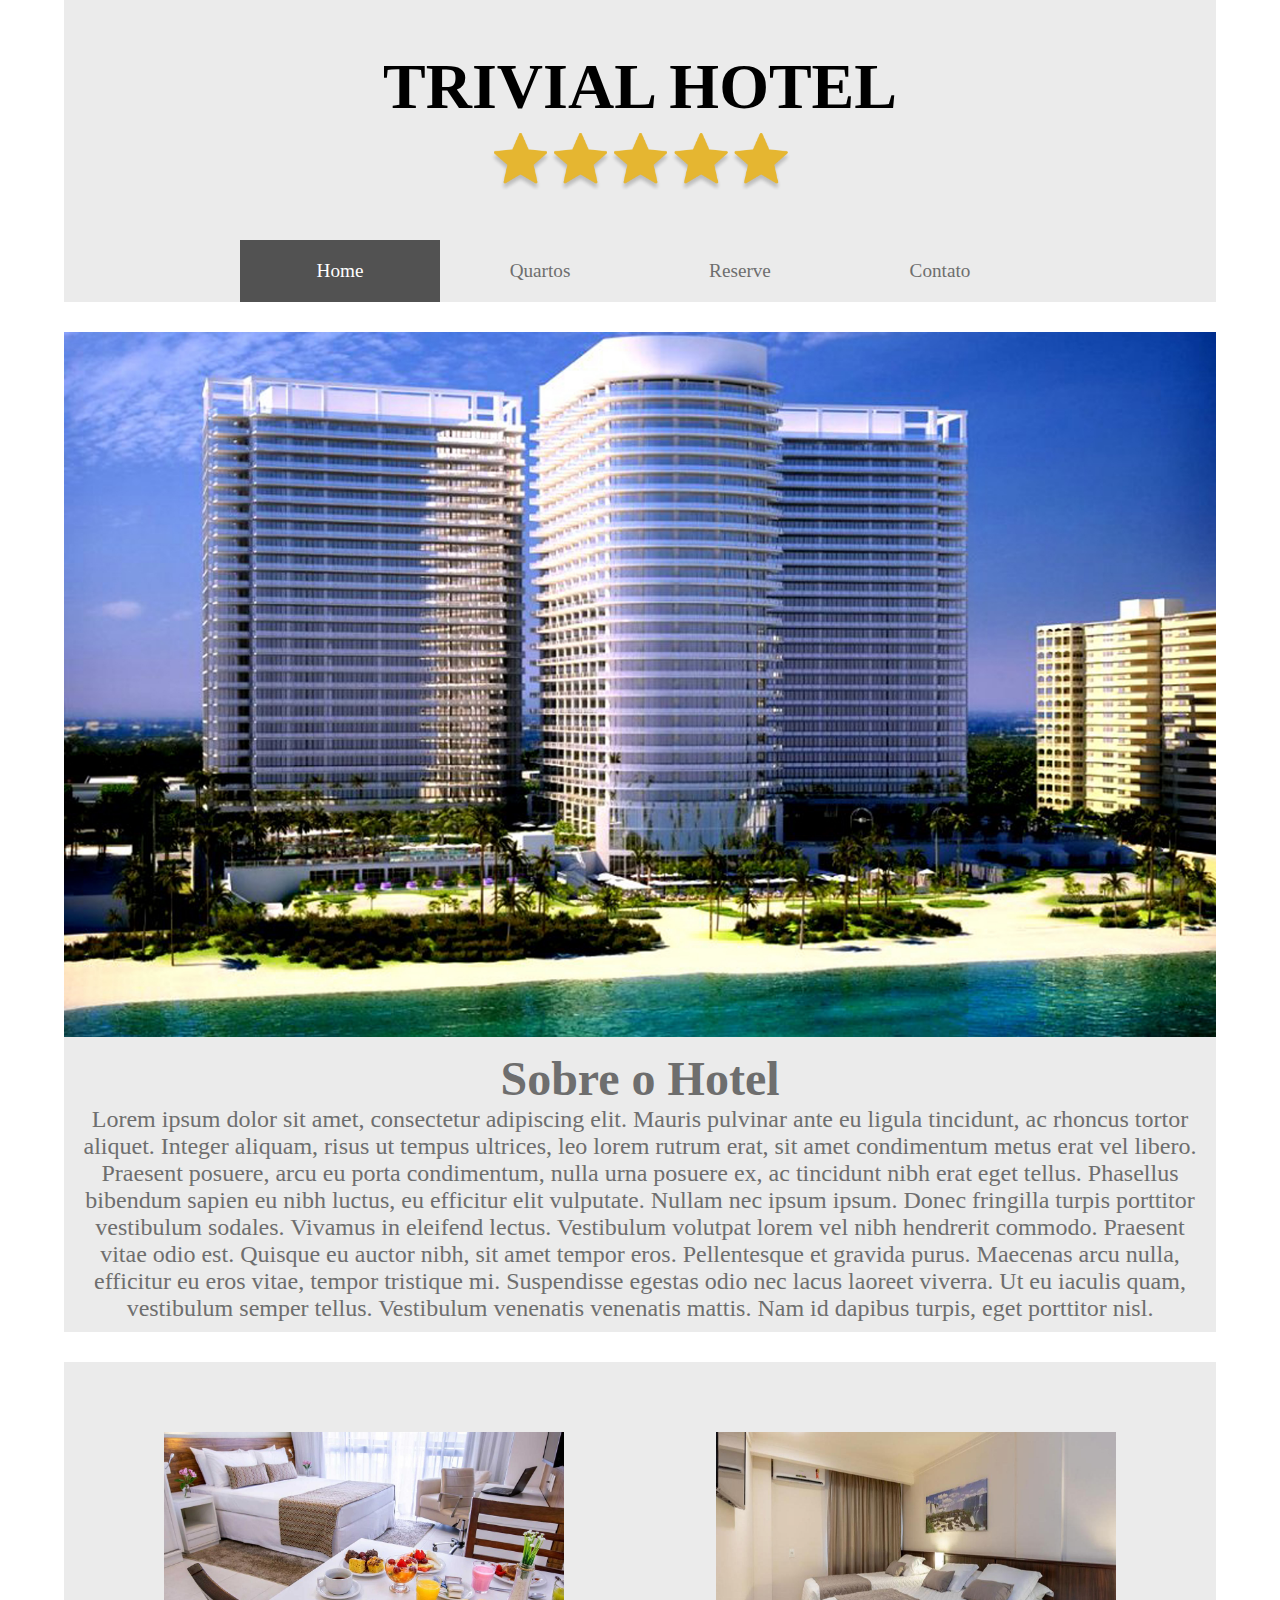
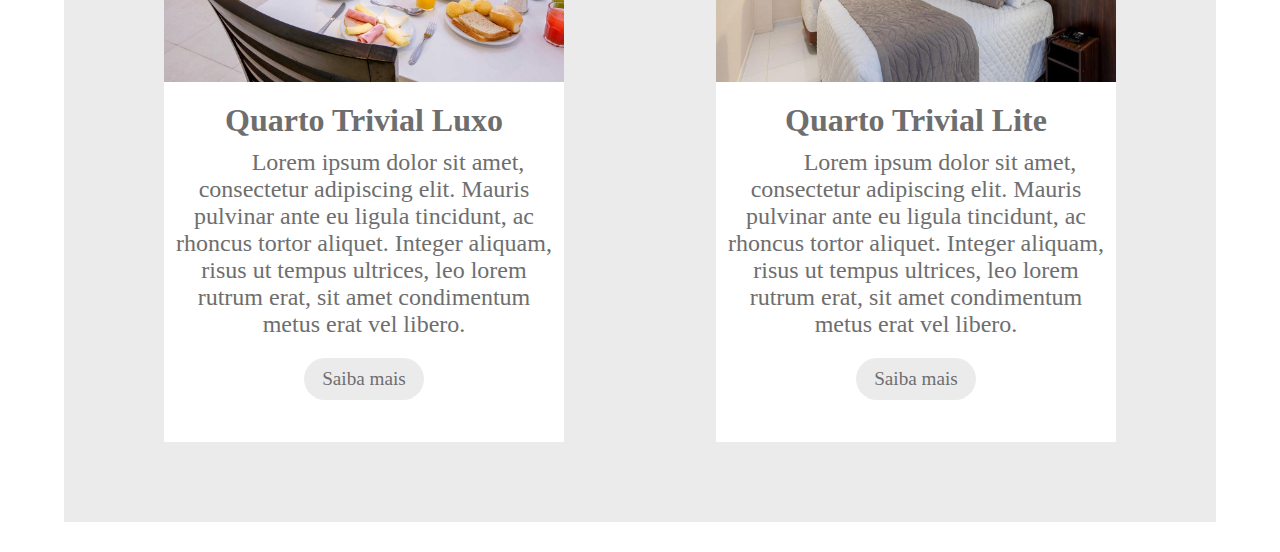
<file: Trivial Hotel/index.html>
<!DOCTYPE html>
<html lang="pt-BR">
	<head>
		<meta charset="utf-8">
		<title>Trivial Hotel</title>
		<link rel="stylesheet" type="text/css" href="estilo.css">
	</head>
	<body id="home">
		<div id="cabecalho"><!--INICIO CABECALHO-->

			<div id="logo"><!--INICIO LOGO-->
				<h1>TRIVIAL HOTEL</h1>
				<div id="estrelas"></div>
			</div><!--FIM LOGO-->


			<div id="menu">
				<ul>
					<li><a class="home" href="index.html">Home</a></li>
					<li><a class="quartos" href="quartos.html">Quartos</a></li>
					<li><a class="reserve" href="reserve.html">Reserve</a></li>
					<li><a class="contato" href="contato.html">Contato</a></li>
				</ul>
			</div>

			<div class="clear"></div>


		</div><!--FIM CABECALHO-->

		<div id="conteudo1">
			<div>
				<img id="hotel" src="imagens/hotel.jpg">
			</div>
			<div id="descricao-hotel">
				<h1>Sobre o Hotel</h1>
				<p>Lorem ipsum dolor sit amet, consectetur adipiscing elit. Mauris pulvinar ante eu ligula tincidunt, ac rhoncus tortor aliquet. Integer aliquam, risus ut tempus ultrices, leo lorem rutrum erat, sit amet condimentum metus erat vel libero. Praesent posuere, arcu eu porta condimentum, nulla urna posuere ex, ac tincidunt nibh erat eget tellus. Phasellus bibendum sapien eu nibh luctus, eu efficitur elit vulputate. Nullam nec ipsum ipsum. Donec fringilla turpis porttitor vestibulum sodales. Vivamus in eleifend lectus. Vestibulum volutpat lorem vel nibh hendrerit commodo. Praesent vitae odio est. Quisque eu auctor nibh, sit amet tempor eros. Pellentesque et gravida purus. Maecenas arcu nulla, efficitur eu eros vitae, tempor tristique mi. Suspendisse egestas odio nec lacus laoreet viverra. Ut eu iaculis quam, vestibulum semper tellus. Vestibulum venenatis venenatis mattis. Nam id dapibus turpis, eget porttitor nisl.</p>			
			</div>
		</div>

		<div id="conteudo2"><!--INICIO CONTEUDO 1-->
			<div id="quarto1">
				<div class="descricao">
					<h2>Quarto Trivial Luxo</h3>
					<p>Lorem ipsum dolor sit amet, consectetur adipiscing elit. Mauris pulvinar ante eu ligula tincidunt, ac rhoncus tortor aliquet. Integer aliquam, risus ut tempus ultrices, leo lorem rutrum erat, sit amet condimentum metus erat vel libero.</p>
					<a href="quartos.html">Saiba mais</a>
				</div>
			</div>

			<div id="quarto2">
				<div class="descricao">
					<h2>Quarto Trivial Lite</h3>
					<p>Lorem ipsum dolor sit amet, consectetur adipiscing elit. Mauris pulvinar ante eu ligula tincidunt, ac rhoncus tortor aliquet. Integer aliquam, risus ut tempus ultrices, leo lorem rutrum erat, sit amet condimentum metus erat vel libero.</p>
					<a href="quartos.html">Saiba mais</a>
				</div>
			</div>
			<div class="clear"></div>
		</div><!--FIM CONTEUDO 1-->
	</body>
</html>
</file>
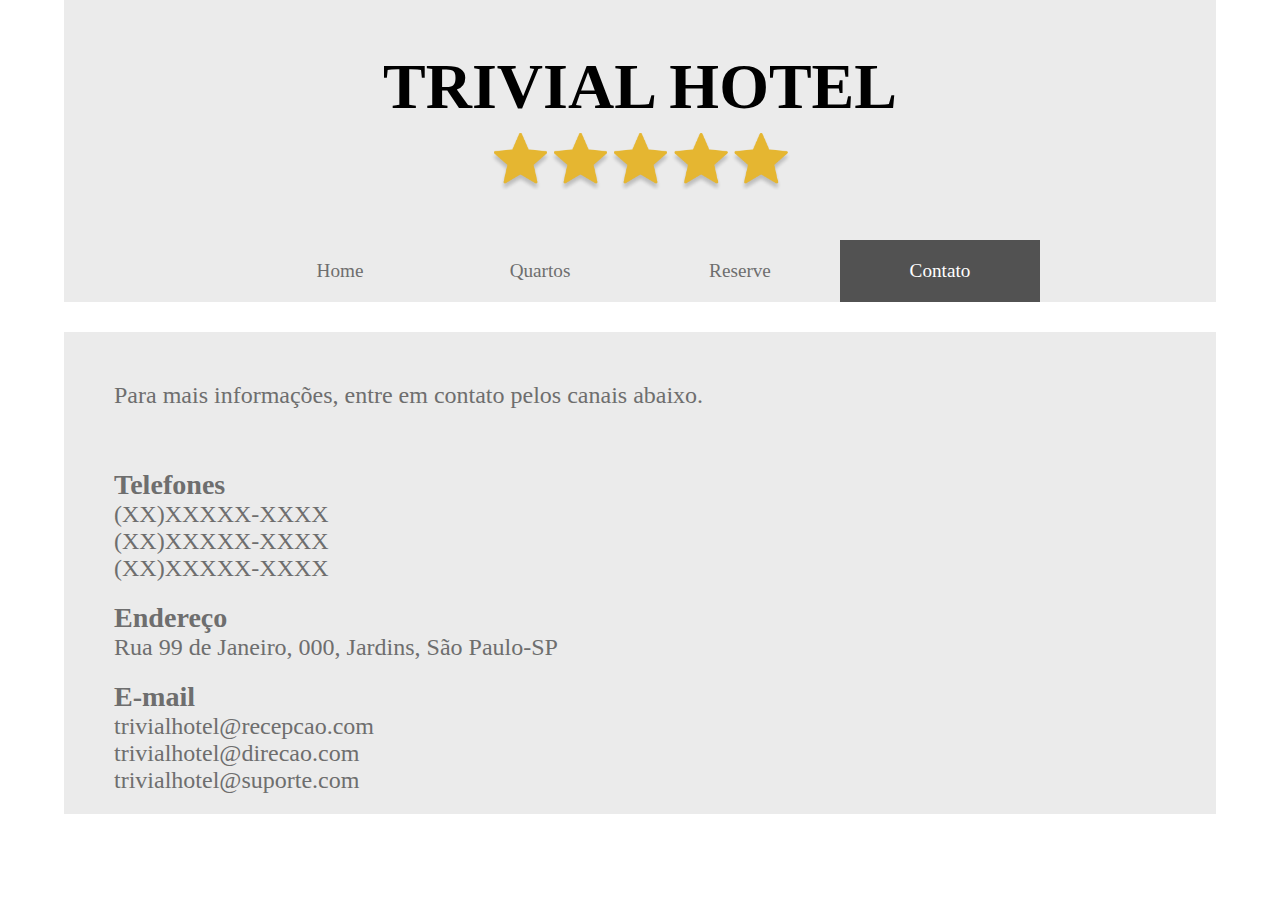
<file: Trivial Hotel/contato.html>
<!DOCTYPE html>
<html lang="pt-BR">
	<head>
		<meta charset="utf-8">
		<title>Trivial Hotel</title>
		<link rel="stylesheet" type="text/css" href="estilo.css">
	</head>
	<body id="contato">
		<div id="cabecalho"><!--INICIO CABECALHO-->

			<div id="logo"><!--INICIO LOGO-->
				<h1>TRIVIAL HOTEL</h1>
				<div id="estrelas"></div>
			</div><!--FIM LOGO-->


			<div id="menu">
				<ul>
					<li><a class="home" href="index.html">Home</a></li>
					<li><a class="quartos" href="quartos.html">Quartos</a></li>
					<li><a class="reserve" href="reserve.html">Reserve</a></li>
					<li><a class="contato" href="contato.html">Contato</a></li>
				</ul>
			</div>

			<div class="clear"></div>
		</div><!--FIM CABECALHO-->

		<div id="conteudo1">
			<div id="informacoes">
				<p>Para mais informações, entre em contato pelos canais abaixo.</p>
			</div>
			
			<div class="telefone">
				<h3>
					Telefones
				</h3>
				<p>(XX)XXXXX-XXXX</p>
				<p>(XX)XXXXX-XXXX</p>
				<p>(XX)XXXXX-XXXX</p>	
			</div>

			<div class="endereco">
				<h3>Endereço</h3>
				<p>Rua 99 de Janeiro, 000, Jardins, São Paulo-SP</p>
			</div>

			<div class="email">
				<h3>E-mail</h3>
				<p>trivialhotel@recepcao.com</p>
				<p>trivialhotel@direcao.com</p>
				<p>trivialhotel@suporte.com</p>
			</div>
		</div>

		
	</body>
</html>
</file>
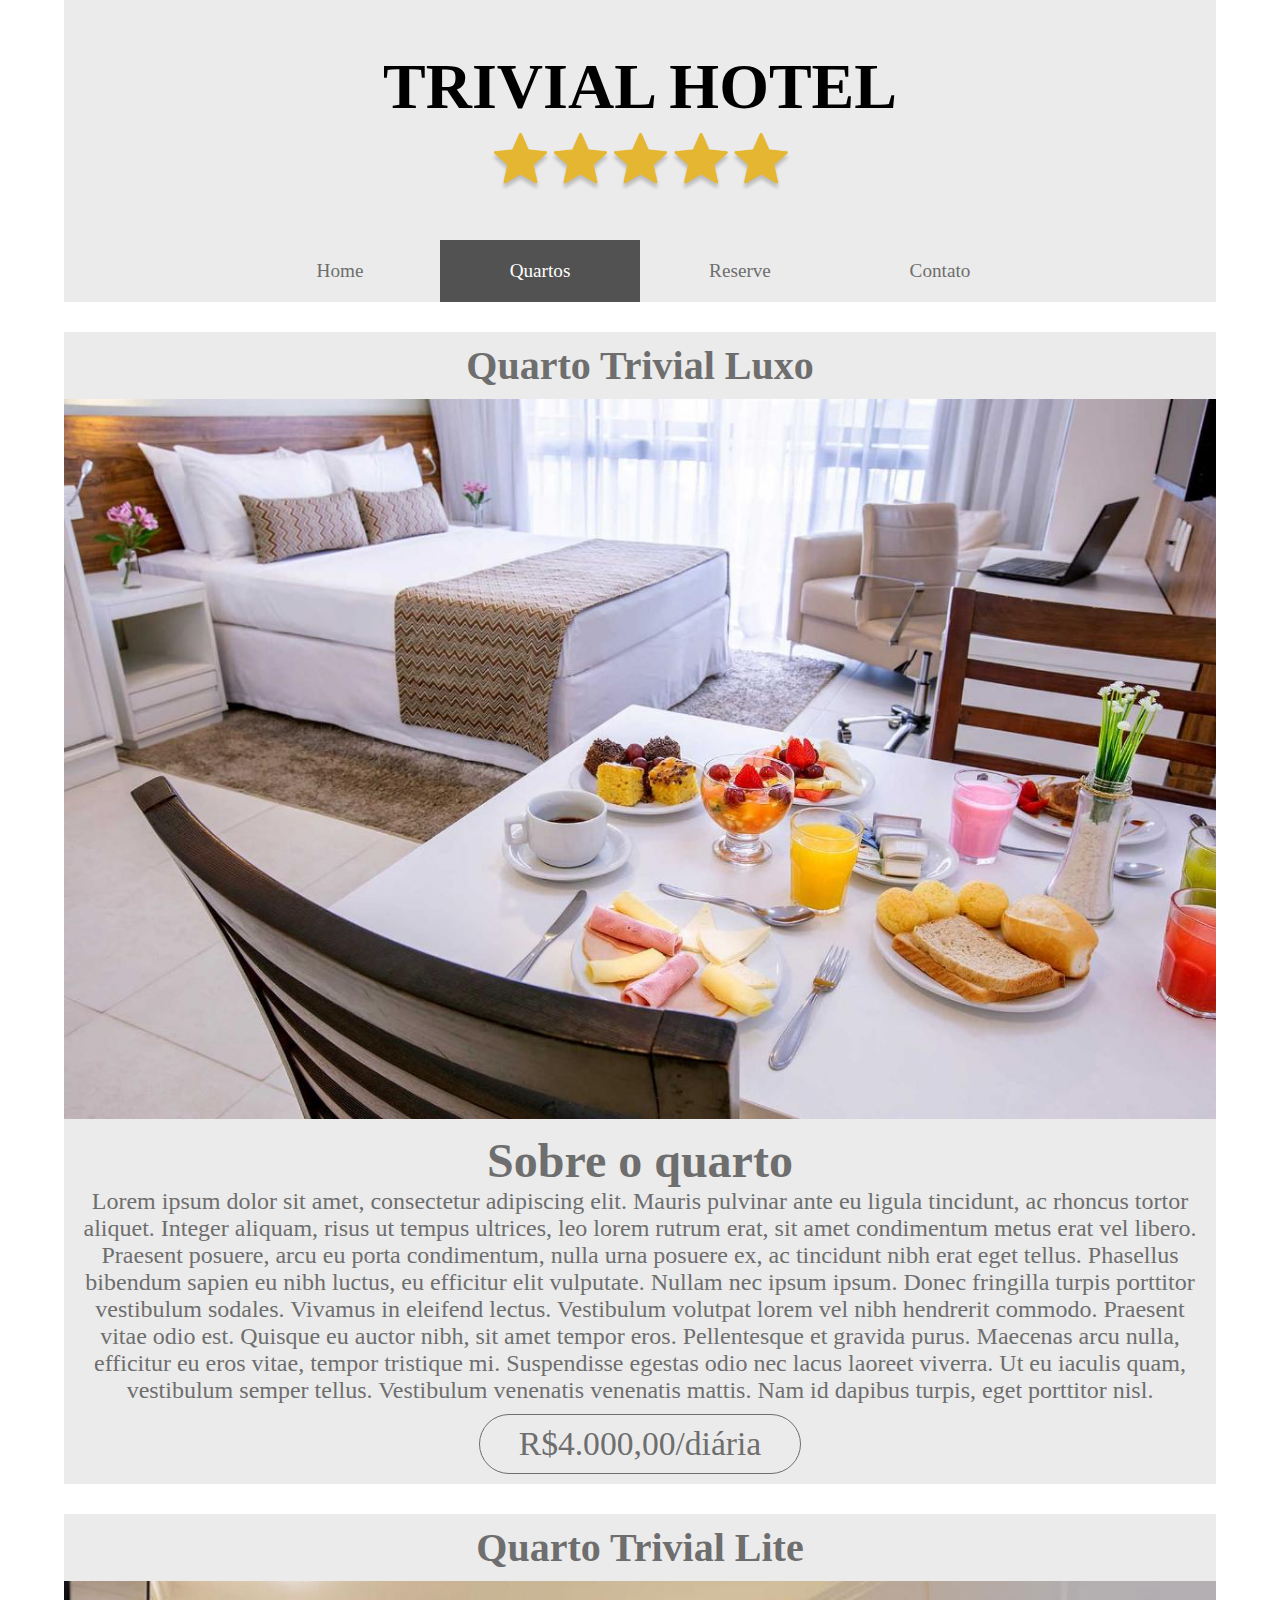
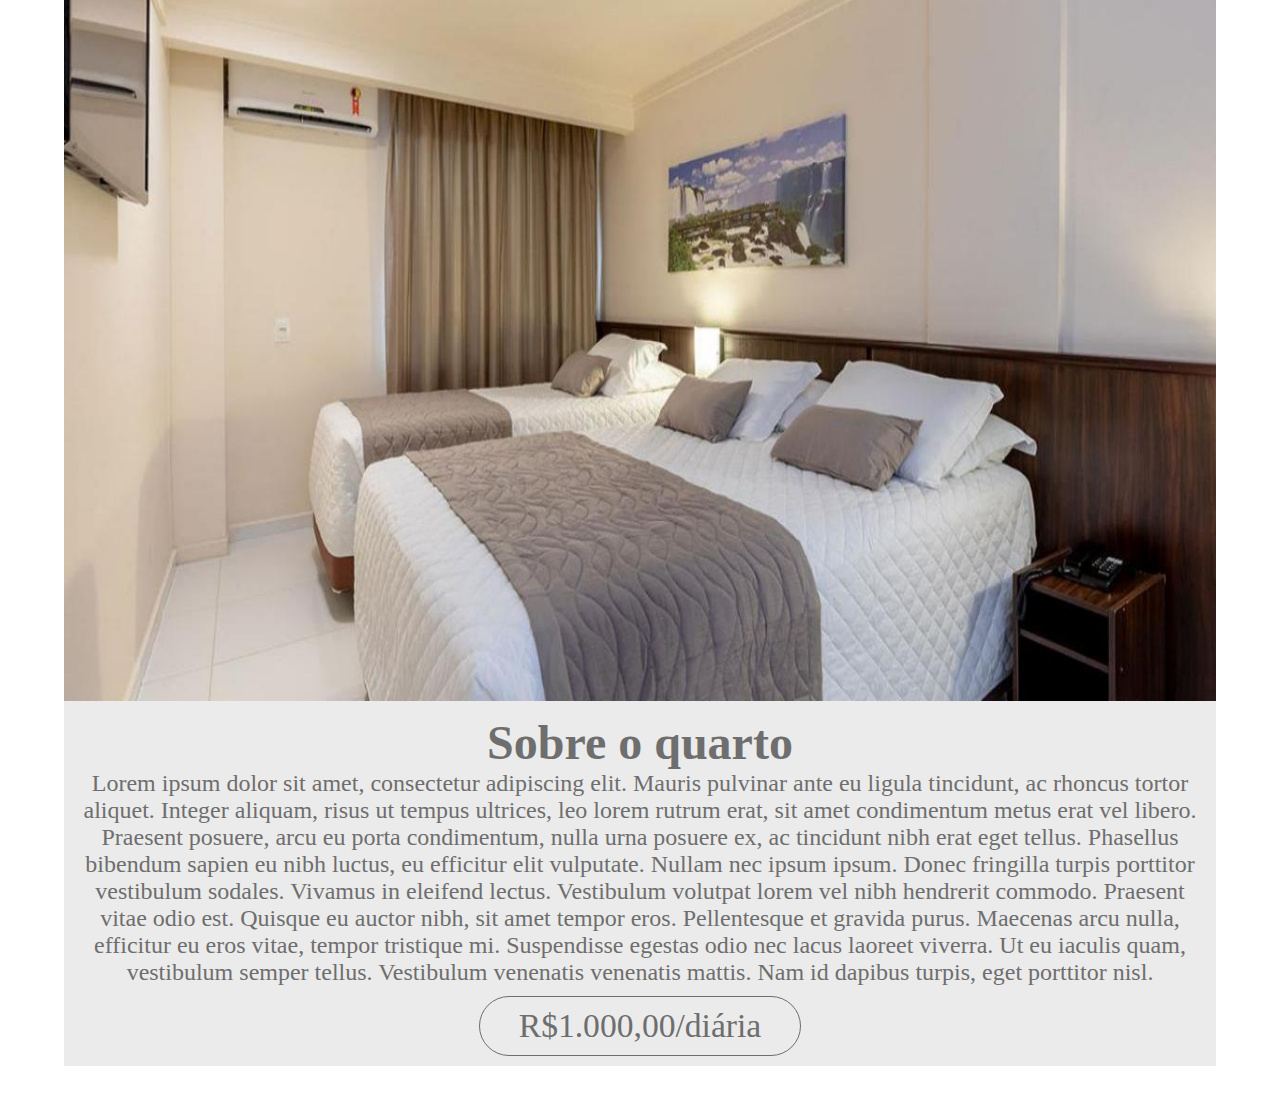
<file: Trivial Hotel/quartos.html>
<!DOCTYPE html>
<html lang="pt-BR">
	<head>
		<meta charset="utf-8">
		<title>Trivial Hotel</title>
		<link rel="stylesheet" type="text/css" href="estilo.css">
	</head>
	<body id="quartos">
		<div id="cabecalho"><!--INICIO CABECALHO-->

			<div id="logo"><!--INICIO LOGO-->
				<h1>TRIVIAL HOTEL</h1>
				<div id="estrelas"></div>
			</div><!--FIM LOGO-->


			<div id="menu">
				<ul>
					<li><a class="home" href="index.html">Home</a></li>
					<li><a class="quartos" href="quartos.html">Quartos</a></li>
					<li><a class="reserve" href="reserve.html">Reserve</a></li>
					<li><a class="contato" href="contato.html">Contato</a></li>
				</ul>
			</div>

			<div class="clear"></div>
		</div><!--FIM CABECALHO-->

		<div id="conteudo1">
			<div>
				<h1 class="titulo-quarto">Quarto Trivial Luxo</h1>
			</div>
			<div>
				<img id="imagem-quarto1" src="imagens/quarto1.jpg">
			</div>
			<div class="descricao-quarto">
				<h1>Sobre o quarto</h1>
				<p>Lorem ipsum dolor sit amet, consectetur adipiscing elit. Mauris pulvinar ante eu ligula tincidunt, ac rhoncus tortor aliquet. Integer aliquam, risus ut tempus ultrices, leo lorem rutrum erat, sit amet condimentum metus erat vel libero. Praesent posuere, arcu eu porta condimentum, nulla urna posuere ex, ac tincidunt nibh erat eget tellus. Phasellus bibendum sapien eu nibh luctus, eu efficitur elit vulputate. Nullam nec ipsum ipsum. Donec fringilla turpis porttitor vestibulum sodales. Vivamus in eleifend lectus. Vestibulum volutpat lorem vel nibh hendrerit commodo. Praesent vitae odio est. Quisque eu auctor nibh, sit amet tempor eros. Pellentesque et gravida purus. Maecenas arcu nulla, efficitur eu eros vitae, tempor tristique mi. Suspendisse egestas odio nec lacus laoreet viverra. Ut eu iaculis quam, vestibulum semper tellus. Vestibulum venenatis venenatis mattis. Nam id dapibus turpis, eget porttitor nisl.</p>
				<a class="preco" href="reserve.html">R$4.000,00/diária</a> 		
			</div>
		</div>

		<div id="conteudo1">
			<div>
				<h1 class="titulo-quarto">Quarto Trivial Lite</h1>
			</div>
			<div>
				<img id="imagem-quarto2" src="imagens/quarto2.jpg">
			</div>
			<div class="descricao-quarto">
				<h1>Sobre o quarto</h1>
				<p>Lorem ipsum dolor sit amet, consectetur adipiscing elit. Mauris pulvinar ante eu ligula tincidunt, ac rhoncus tortor aliquet. Integer aliquam, risus ut tempus ultrices, leo lorem rutrum erat, sit amet condimentum metus erat vel libero. Praesent posuere, arcu eu porta condimentum, nulla urna posuere ex, ac tincidunt nibh erat eget tellus. Phasellus bibendum sapien eu nibh luctus, eu efficitur elit vulputate. Nullam nec ipsum ipsum. Donec fringilla turpis porttitor vestibulum sodales. Vivamus in eleifend lectus. Vestibulum volutpat lorem vel nibh hendrerit commodo. Praesent vitae odio est. Quisque eu auctor nibh, sit amet tempor eros. Pellentesque et gravida purus. Maecenas arcu nulla, efficitur eu eros vitae, tempor tristique mi. Suspendisse egestas odio nec lacus laoreet viverra. Ut eu iaculis quam, vestibulum semper tellus. Vestibulum venenatis venenatis mattis. Nam id dapibus turpis, eget porttitor nisl.</p>
				<a class="preco" href="reserve.html">R$1.000,00/diária</a> 		
			</div>
		</div>

		
	</body>
</html>
</file>
<file: Trivial Hotel/estilo.css>
*{
	margin: 0;
	padding: 0;
}

/*INICIO CABECALHO*/
#cabecalho{
	width: 90%;
	background: #ebebeb;
	margin: 0 auto;
	text-align: center;
}

#logo{
	font-size: 2em;
	padding: 50px 0 0 0;
	width: 100%;
	padding-bottom: 50px;
}

#estrelas{
	background: url(imagens/estrelas.png);
	width: 300px;
	height: 66px;
	margin: 0 auto;
}

#menu ul{
	width: 800px;
	list-style: none;
	margin-left: auto;
	margin-right: auto;
}

#menu li{
	float: left;
}

#menu a{
	font-size: 1.2em;
	text-decoration: none;
	display: block;
	color: #6e6e6e;
	width: 200px;
	padding: 20px 0;
}

#menu a:hover{
	color: white;
	background: #525252;
}


#home #menu a.home,
#quartos #menu a.quartos,
#reserve #menu a.reserve,
#contato #menu a.contato{
	background-color: #525252;
	color: white;
	cursor: text;
}

.clear{
	clear: both;
}
/*FIM CABECALHO*/

/*INICIO CONTEUDO 1*/
#conteudo1{
	background: #ebebeb;
	margin: 30px auto;
	width: 90%;
	padding-bottom: 10px;
}

#imagem-quarto1, #imagem-quarto2{
	width: 100%;
}

.titulo-quarto{
	color: #6e6e6e;
	text-align: center;
	padding: 10px;
	font-size: 2.5em;
}

.descricao-quarto{
	text-align: center;
	font-size: 1.5em;
	padding: 10px 10px 0 10px;
	color: #6e6e6e;
}

a.preco{
	border: 1px solid #6e6e6e;
	font-size: 1.4em;
	text-decoration: none;
	color: #6e6e6e;
	display: block;
	border-radius: 50px;
	margin: 0 auto;
	width: 300px;
	margin-top: 10px;
	padding: 10px;
}

a.preco:hover{
	color: white;
	background: #525252;
}

#hotel{
	width: 100%;
}

#descricao-hotel{
	text-align: center;
	font-size: 1.5em;
	padding: 10px 10px 0 10px;
	color: #6e6e6e;
}

#informacoes{
	color: #6e6e6e;
	padding: 50px 50px;
	font-size: 1.5em;
}

.telefone{
	color: #6e6e6e;
	padding: 10px 50px;
	font-size: 1.5em;
}

.endereco{
	color: #6e6e6e;
	padding: 10px 50px;
	font-size: 1.5em;
}

.email{
	color: #6e6e6e;
	padding: 10px 50px;
	font-size: 1.5em;
}
/*FIM CONTEUDO 1*/

/*INICIO CONTEUDO 2*/
#conteudo2{
	background: #ebebeb;
	margin: 30px auto;
	width: 90%;
	padding-top: 20px;
	padding-bottom: 80px;
}

#quarto1{
	float: left;
	padding-top: 10px;
	background: #fff url(imagens/quarto1.jpg)no-repeat;
	background-size: 100%;
	width: 400px;
	height: 600px;
	margin: 50px 0 0 100px;
}

#quarto2{
	float: right;
	padding-top: 10px;
	background: #fff url(imagens/quarto2.jpg)no-repeat;
	background-size: 100%;
	width: 400px;
	height: 600px;
	margin: 50px 100px 0 0;
}


.descricao{
	background-color: #fff;
	text-align: center;
	margin-top: 260px;
	padding: 0px 10px 0px 10px;
}

.descricao h2{
	font-size: 2em;
	text-align: center;
	margin-top: 0px;
	color: #6e6e6e;
}

.descricao p{
	font-size: 1.5em;
	text-align: center;
	text-indent: 2em;
	color: #6e6e6e;
	margin-top: 10px;
}

.descricao a{
	font-size: 1.2em;
	display: block;
	background-color: #ebebeb;
	color: #6e6e6e;
	text-decoration: none;
	padding: 10px 10px 10px 10px;
	margin: 20px auto;
	width: 100px;
	border-radius: 50px;
}

.descricao a:hover{
	color: white;
	background: #525252;
}
/*FIM CONTEUDO 2*/


/*FORMULARIO*/
#formulario{
	line-height: 2em;
	padding-left: 90px;
	padding-right: 90px;
	font-size: 1.5em;
	color: #6e6e6e;
}

#formulario input{
	line-height: 2em;
	color: #6e6e6e;
	
}

#formulario fieldset.pessoais{
	padding-left: 50px;
}

#formulario fieldset.pessoais input{
	width: 300px;
}

#formulario fieldset.estadia{
	padding-left: 50px;
}

#formulario fieldset.estadia input.number,
#formulario fieldset.estadia input.date,{
	width: 300px;
	font-size: 0.7em;
}

#formulario fieldset.estadia select{
	width: 110px;
	font-size: 0.7em;
	color: #6e6e6e;
}

#formulario input.botao{
	font-size: 1.3em;
	display: block;
	width: 100px;
	line-height: 1.3em;
	margin: 50px auto 50px auto;
	color: #6e6e6e;
	border: 1px solid #6e6e6e;
	border-radius: 50px;
}

#formulario input.botao:hover{
	background: #525252;
	color: white;
}
</file>
